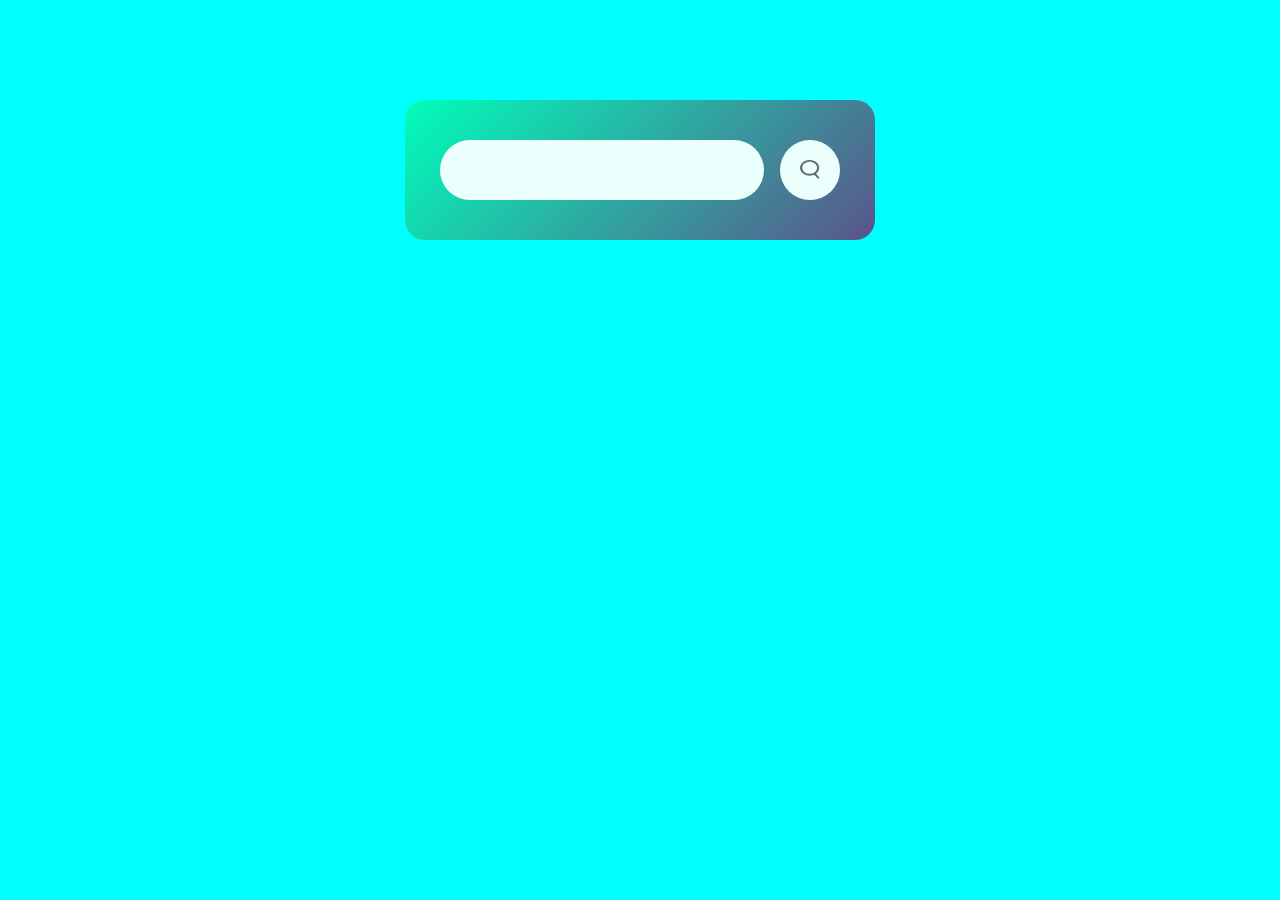
<file: 02Wheatherapp/index.html>
<!DOCTYPE html>
<html lang="en">
<head>
    <meta charset="UTF-8">
    <meta name="viewport" content="width=device-width, initial-scale=1.0">
    <title>Wheather App -Easy Tutorials</title>
    <link rel="stylesheet" href="style.css">
</head>
<body>
    

    <div class="card">
        <div class="search">
            <input type="text" aria-placeholder="enter city name" name="" id="" spellcheck="false">
            <button><img src="images/search.png" alt=""></button>
        </div>

        <div class="error">
            <p>Invalid City Name</p>
        </div>
        <div class="weather">
            <img src="images/rain.png" class="weather-icon" alt="">
            <h1 class="temp">22°C</h1>
            <h2 class="city">New York</h2>
            <div class="details">
                <div class="col">
                    <img src="images/humidity.png" alt="">
                    <div>
                        <p class="humidity">50%</p>
                        <p>Humidity</p>
                    </div>
                </div>

                 <div class="col">
                    <img src="images/wind.png" alt="">
                    <div>
                        <p class="wind">15 Km/h</p>
                        <p>Wind Speed</p>
                    </div>
                </div>
            </div>

        </div>
    </div>


    <script>

     

      const apiKey= "210c485df81999d5c71cfb8d27f62a1c"
      const apiUrl="https://api.openweathermap.org/data/2.5/weather?units=metric&q="

    
        const searchbox=document.querySelector(".search input");
        const searchbtn=document.querySelector(".search button");
         const weatherIcon=document.querySelector(".weather-icon");    
        
        async function checkWeather(city) {
            const response= await  fetch(apiUrl+ city+`&appid=${apiKey}`);
           if(response.status==404)
           {
            document.querySelector('.error').style.display="block";
            document.querySelector('.weather').style.display="none";
           }
           else{
             var data =await response.json();
            console.log(data);


            document.querySelector('.city').innerHTML=data.name;
             document.querySelector('.temp').innerHTML= Math.round(data.main.temp)+ "°C";
              document.querySelector('.humidity').innerHTML=data.main.humidity+"%";
                 document.querySelector('.wind').innerHTML=data.main.wind+"Km/h";


                 if(data.weather[0].main=="CLoud")
                 {
                    weatherIcon.src="images/clouds.png"

                 }
                 else if(data.weather[0].main=="Clear"){

                    weatherIcon.src="images/clear.png"
                 }
                else if(data.weather[0].main=="Rain"){

                    weatherIcon.src="images/rain.png"
                 }
                else if(data.weather[0].main=="Drizzle"){

                    weatherIcon.src="images/drizzle.png"
                 }
                 else if(data.weather[0].main=="Mist"){

                    weatherIcon.src="images/mist.png"
                 } 
                document.querySelector('.weather').style.display="block"
                  document.querySelector('.error').style.display="none";


           }
           
           
            
            
        }
        searchbtn.addEventListener('click',()=>{
            checkWeather(searchbox.value)
        })

        


    </script>
</body>
</html>
</file>
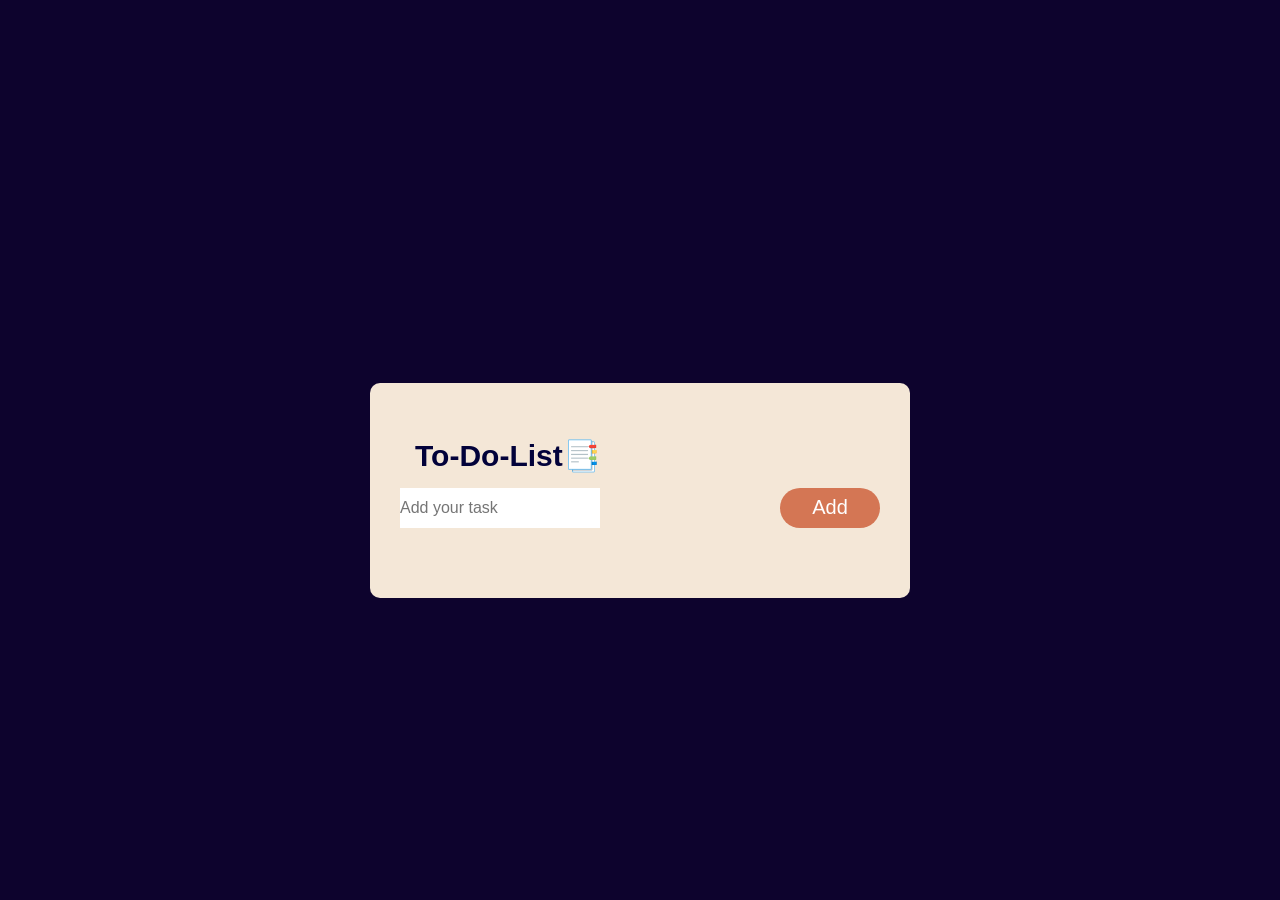
<file: 03ToDoList/index.html>
<!DOCTYPE html>
<html lang="en">
<head>
    <meta charset="UTF-8">
    <meta name="viewport" content="width=device-width, initial-scale=1.0">
    <title>Document</title>
    <link rel="stylesheet" href="style.css">
</head>
<body>

    <div class="box">
    <div class="card">
        <h2>To-Do-List📑</h2>
        <div class="task">
            <input type="text" id="input-box" placeholder="Add your task">
            <button onclick="AddTask()" class="addbtn">Add</button>
        </div>

        <ul id="list-container">
            <!-- <li class="checked"> Task 1</li>
            <li> Task 2</li>
            <li> Task 3</li> -->
            <!-- <li> Task 4</li> -->
        </ul>
    </div>
     </div>

    <script src="script.js">

      

    </script>
    
</body>
</html>
</file>
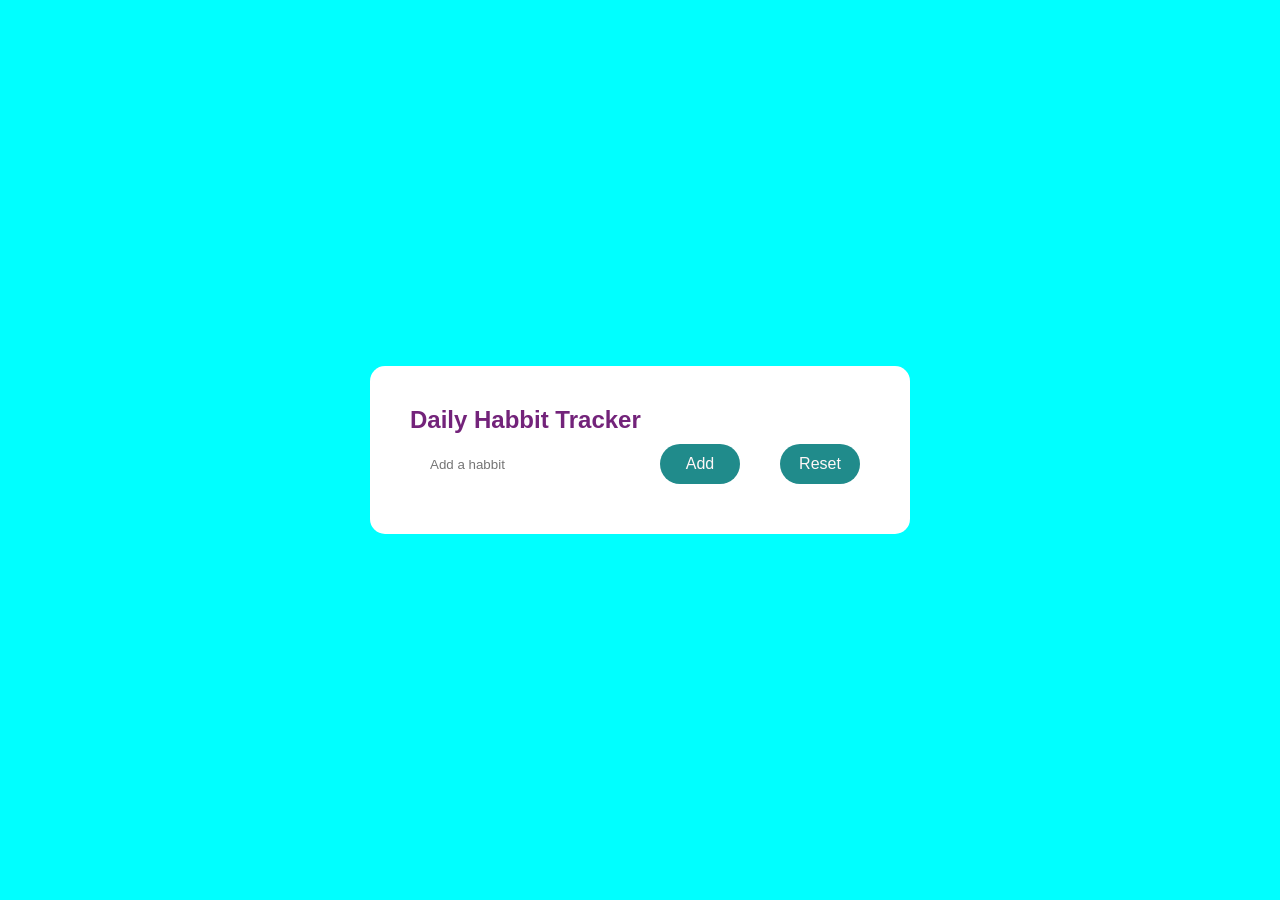
<file: 04DailyHabitTracker/index.html>
<!DOCTYPE html>
<html lang="en">
<head>
    <meta charset="UTF-8">
    <meta name="viewport" content="width=device-width, initial-scale=1.0">
    <title>Document</title>
    <link rel="stylesheet" href="style.css">
</head>
<body>

    <div class="container">
        <div class="habit-cont">
            <h3>Daily Habbit Tracker</h3>
            <div class="task">
                <input id="text" type="text" placeholder="Add a habbit">
                <button  onclick="Addtask()" class="btn">Add</button>
                <button onclick="ResetTask()" class="btn">Reset</button>
            </div>

            <ul id="list-container">
                <!-- <li>Drink</li>
                 <li>Water</li>
                  <li>Exercise</li> -->

            </ul>
        </div>
    </div>




    <script src="script.js">

    </script>
    
</body>
</html>
</file>
<file: 02Wheatherapp/style.css>
*{
    margin: 0;
    padding: 0;
    box-sizing: border-box;
}

body{

    background-color: aqua;
}

.card{
    width: 90%;
    max-width:470px;
    background: linear-gradient(135deg, #00feba,#5b548a);
    color: #fff;
    margin: 100px auto 0;
    border-radius: 20px;
    padding: 40px 35px;
    text-align: center;
}

.search{
    width: 100%;
    display: flex;
    align-items: center;
   justify-content: space-around;

}

.search input{

    border: 0;
    outline: 0;
    background: #ebfffc;
    color: #343333;
    padding: 10px 25px;
    height: 60px;
    border-radius: 30px;
    flex: 1;
    margin-right: 16px;
    font-size: 18px;
}

.search img{
    padding-top: 1px;
    height: 20px;
    width: 20px;
}

.search button{

    border: 0;
    outline: 0;
    background: #ebfffc;
    border-radius:50%;
    width:60px;
    height: 60px;
    cursor: pointer;
}

.weather-icon{
    width: 170px;
    margin-top: 30px;
}

.weather h1{
    font-size: 80px;
    font-weight: 500;

}

.weather h2{
    font-size: 45px;
    font-weight: 400;
    margin-top: -10px;


}

.details{
    display: flex;
    align-items: center;
    justify-content: space-between;
    padding: 0 20px;
    margin-top: 40px ;
}

.col{
    display: flex;
    align-items: center;
    text-align: left;
   
}
.col img{
    width: 40px;
    margin-right:10px;
}

.humidity, .wind{
    font-size: 28px;
    margin-top: -6px;

}
.weather{
    display: none;
}

.error{
    text-align: left;
    margin-left: 10px;
    font-size: 14px;
    margin-top: 10px;
     display: none; 
}
</file>
<file: 03ToDoList/style.css>
*{
    margin: 0;
    padding: 0;
    box-sizing: border-box;
    font-family: 'poppins' ,sans-serif;
}

/* body{
 background-color: rgb(1, 1, 25);
   
} */

.box{
    width: 100%;
    min-height: 100vh;
    background-color: rgb(13, 3, 45);
    display: flex;
    align-items: center;
    justify-content: center;
}

.card{
    max-width: 540px;
    width:100%;
    background-color: rgb(244, 231, 215);  
    margin: 100px auto 20px;
    padding: 40px 30px 70px;
    border-radius: 10px;

}


.card h2{
    font-size: 30px;
    padding: 15px;
    color: rgb(2, 2, 58);



}
.card input{
    border: none;
}

.task{
     display: flex;
    justify-content:space-between;
}

input{
    border: none;
    outline: none;
    font-size: 16px;
}

.addbtn{
    height: 40px;
    width: 100px;
    font-size: 20px;
    border-radius: 20px;
    border: none;
    background-color: rgb(212, 118, 84);
    color: white;
    cursor: pointer;
   
}
.addbtn:hover{
    background-color: white;
    color:  rgb(212, 118, 84);
    transition: 0.3s ease;

}

ul li{
    padding: 8px 12px 8px 50px;
    list-style: none;
    font-size: 16px;
    user-select: none;
    cursor: pointer;
    position: relative;
}

ul li::before{
    content: '';
    position: absolute;
    height: 24px;
    width: 24px;
    border-radius: 50%;
   
    background-image: url(images/unchecked.png);
    background-size: cover;
    background-position: center;
    top: 10px;
    left: 8px;
}

ul li.checked{
 color: #555;
 text-decoration: line-through;   
}

ul li.checked::before{
    background-image: url(images/checked.png);
}

ul li span{
    /* position: absolute;
    right:10px;
    top: 5px;
    width: 40px;
    height: 40px;
    font-size: 20px;
    color: #555;
    line-height: 40px;
    text-align: center;
    border-radius:50% ; */


      position: absolute;
    right: 10px;
    top: 50%;
    transform: translateY(-50%);
    width: 35px;
    height: 35px;
    line-height: 35px;
    text-align: center;
    border-radius: 50%;
    cursor: pointer;
}

ul li span:hover{
    background: #cfcfcf;
}
</file>
<file: 04DailyHabitTracker/style.css>
*{
    margin: 0;
    padding: 0;
    box-sizing: border-box;
    font-family: 'poppin', sans-serif;
}

.container{
    min-height: 100vh;
    height: 100%;
    background-color: aqua;
     display: flex;
    align-items: center;
    justify-content: center;
   
}

.habit-cont{
    max-width: 540px;
    width: 100%;
   background-color: white;
   padding: 40px 40px;
   border-radius: 15px;
}

.habit-cont h3{
    font-size: 24px;
    color: rgb(115, 35, 122);
}

.task{
    display: flex;
    align-items: center;
    justify-content: space-between;
     padding: 10px 10px;
}

.task input{
    padding: 10px 10px;
    height: 30px;
    width: 200px;
    border: rgb(32, 139, 139);
    
}

.btn{
    height: 40px;
    width: 80px;
     outline: none;
    border: none;
    background-color: rgb(32, 139, 139);
    font-size: 16px;
    color: rgb(255, 247, 247);
    border-radius: 25px;
}

.btn:hover{
    background-color: white;
    color: rgb(32, 139, 139);
    border: 2px solid rgb(32, 139, 139);
    transition: 0.3s ease;

}

ul li{
    position: relative;
    padding: 8px 12px 8px 50px;
    font-size: 18px;
    list-style: none;
    cursor: pointer;
   
   
}
ul li::before{
    content: '';
    position: absolute;
    height: 24px;
    width: 24px;
    border-radius: 50%;
    background-image: url(images/unchecked.png);
    background-size: cover;
    background-position: center;
    top: 10px;
    left: 8px;
}
ul li.checked{
 color: #555;
 text-decoration: line-through;   
}

ul li.checked::before{
    background-image: url(images/checked.png);
}


ul li span{
    position: absolute;
    top: 5px;
    right: 0;
    height: 40px;
    width: 40px;
    font-size: 20px;
     color: #555;
     line-height: 40px;
     text-align: center;
     border-radius: 50%;

}

ul li span:hover{
    background-color: rgb(190, 190, 190);
}
</file>
